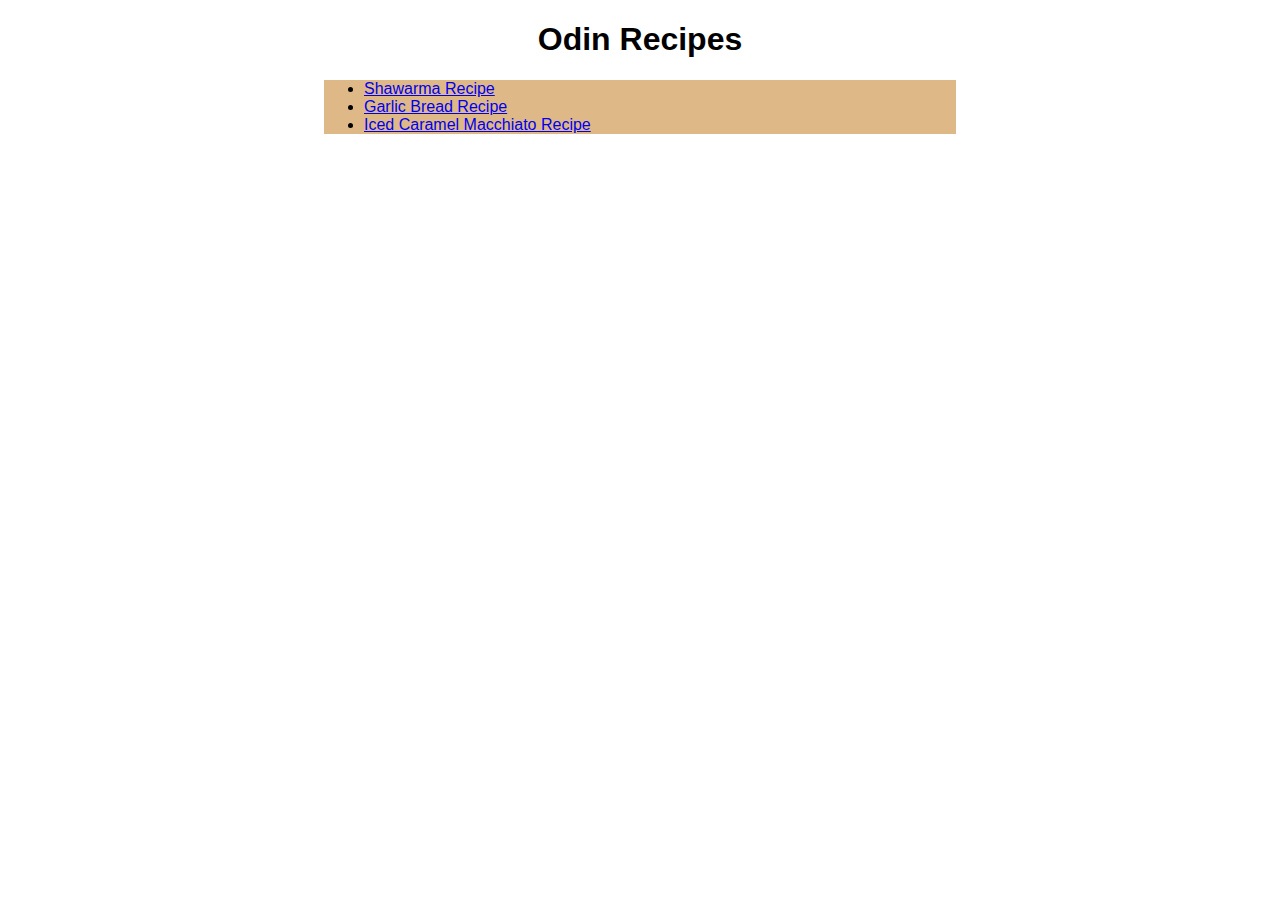
<file: index.html>
<!DOCTYPE html>
<html lang="en">
    <head>
        <meta charset="utf-8">
        <link rel="stylesheet" href="style.css">
        <title>Odin Recipes</title>
    </head>

    <body>
        <h1>Odin Recipes</h1>
        <div>
            <ul>
                <li><a href="../odin-recipes/recipes/shawarma.html" class="recipe">Shawarma Recipe</a></li>
                <li><a href="../odin-recipes/recipes/garlicbread.html" class="recipe">Garlic Bread Recipe</a></li>
                <li><a href="../odin-recipes/recipes/macchiato.html" class="recipe">Iced Caramel Macchiato Recipe</a></li>
            </ul>
        </div>
    </body>
</html>
</file>
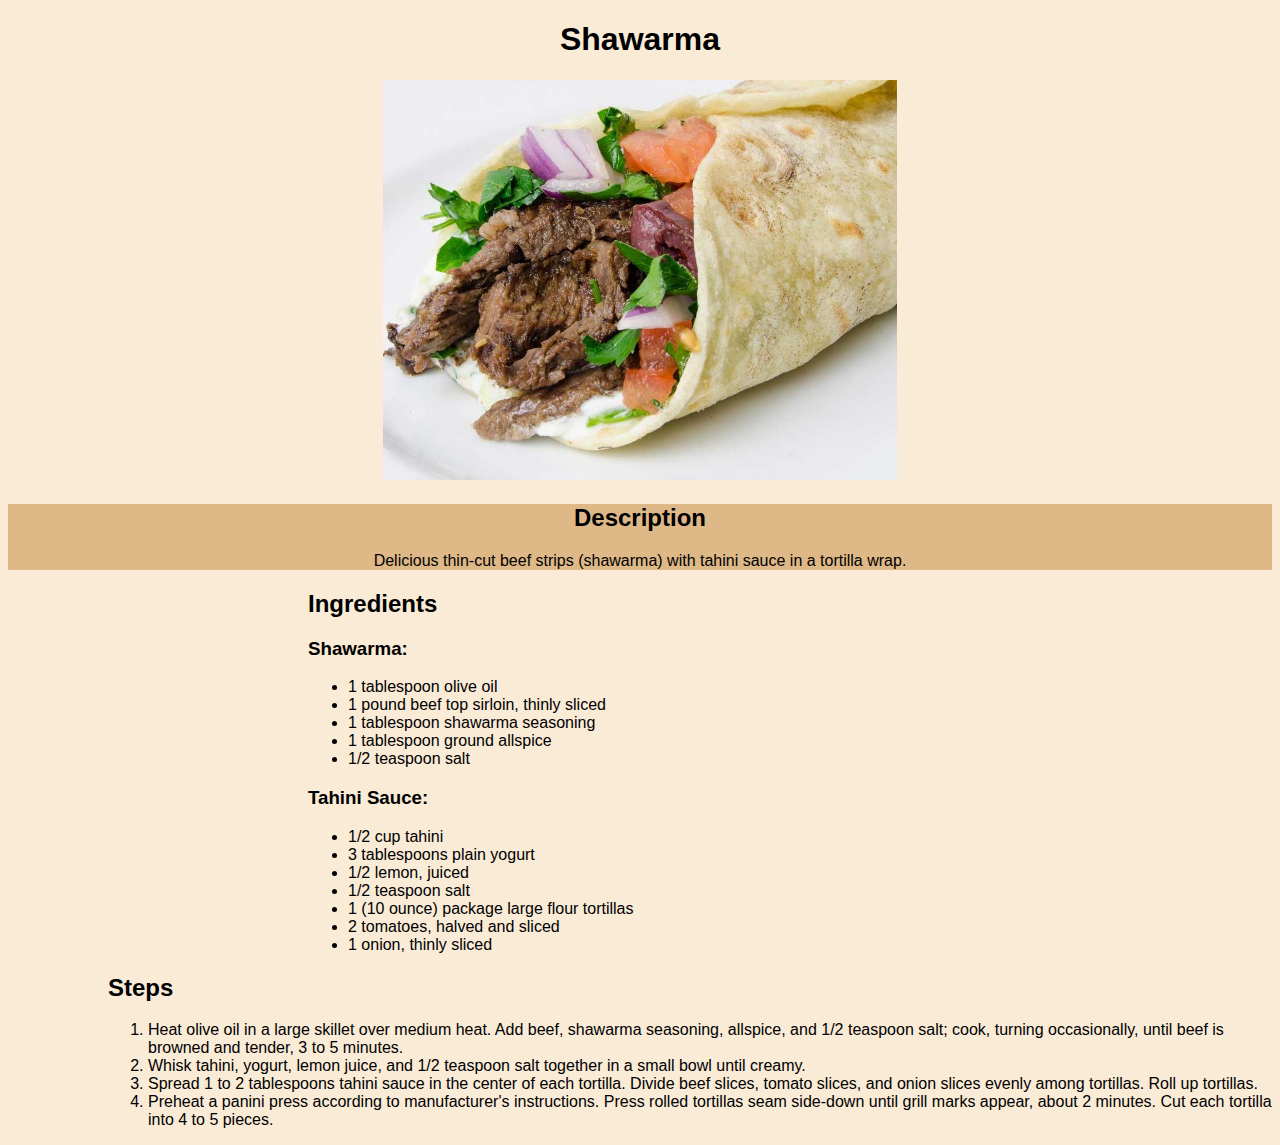
<file: recipes/shawarma.html>
<!DOCTYPE html>
<html lang="en">
    <head>
        <meta charset="utf-8">
        <title>Shawarma</title>
        <link rel="stylesheet" href="recipe.css">
    </head>

    <body>
        <h1>Shawarma</h1>
        <div class="image">
        <img src="../recipes/shawarma.jpeg">
        </div>

        <div class="desc">
        <h2>Description</h2>
        <p>Delicious thin-cut beef strips (shawarma) with tahini sauce in a tortilla wrap.</p>
        </div>

        <div class="ingred">
        <h2>Ingredients</h2>
        <h3>Shawarma:</h3>
        <ul>
            <li>1 tablespoon olive oil</li>
            <li>1 pound beef top sirloin, thinly sliced</li>
            <li>1 tablespoon shawarma seasoning</li>
            <li>1 tablespoon ground allspice</li>
            <li>1/2 teaspoon salt</li>
        </ul>
        <h3>Tahini Sauce:</h3>
        <ul>
            <li>1/2 cup tahini</li>
            <li>3 tablespoons plain yogurt</li>
            <li>1/2 lemon, juiced</li>
            <li>1/2 teaspoon salt</li>
            <li>1 (10 ounce) package large flour tortillas</li>
            <li>2 tomatoes, halved and sliced</li>
            <li>1 onion, thinly sliced</li>
        </ul>
        </div>

        <div class="steps">
        <h2>Steps</h2>
        <ol>
            <li>Heat olive oil in a large skillet over medium heat. Add beef, shawarma seasoning, allspice, and 1/2 teaspoon salt; cook, turning occasionally, until beef is browned and tender, 3 to 5 minutes.</li>
            <li>Whisk tahini, yogurt, lemon juice, and 1/2 teaspoon salt together in a small bowl until creamy.</li>
            <li>Spread 1 to 2 tablespoons tahini sauce in the center of each tortilla. Divide beef slices, tomato slices, and onion slices evenly among tortillas. Roll up tortillas.</li>
            <li>Preheat a panini press according to manufacturer's instructions. Press rolled tortillas seam side-down until grill marks appear, about 2 minutes. Cut each tortilla into 4 to 5 pieces.</li>
        </ol>
        </div>
    </body>
</html>
</file>
<file: style.css>
h1 {
    font-family: Verdana, Geneva, Tahoma, sans-serif;
    text-align: center;
}

div {
    background-color: burlywood;
    width: 50%;
    margin: auto;
    text-align: justify;
}

.recipe {
    text-align: center;
    font-family: Verdana, Geneva, Tahoma, sans-serif;
}
</file>
<file: recipes/recipe.css>
body {
    background-color: antiquewhite;
    font-family: 'Trebuchet MS', 'Lucida Sans Unicode', 'Lucida Grande', 'Lucida Sans', Arial, sans-serif;
}

h1 {
    font-family: Verdana, Geneva, Tahoma, sans-serif;
    text-align: center;
}

img {
    height: 400px;
    width: auto;
}

.image {
    text-align: center;
}

.desc {
    text-align: center;
    background-color: burlywood;
    
}

h2 {
    font-family: 'Lucida Sans', 'Lucida Sans Regular', 'Lucida Grande', 'Lucida Sans Unicode', Geneva, Verdana, sans-serif;
}

.ingred {
    margin-left: 300px;
    margin-right: auto;
}

.steps {
    margin-left: 100px;
    margin-right: auto;
}
</file>
